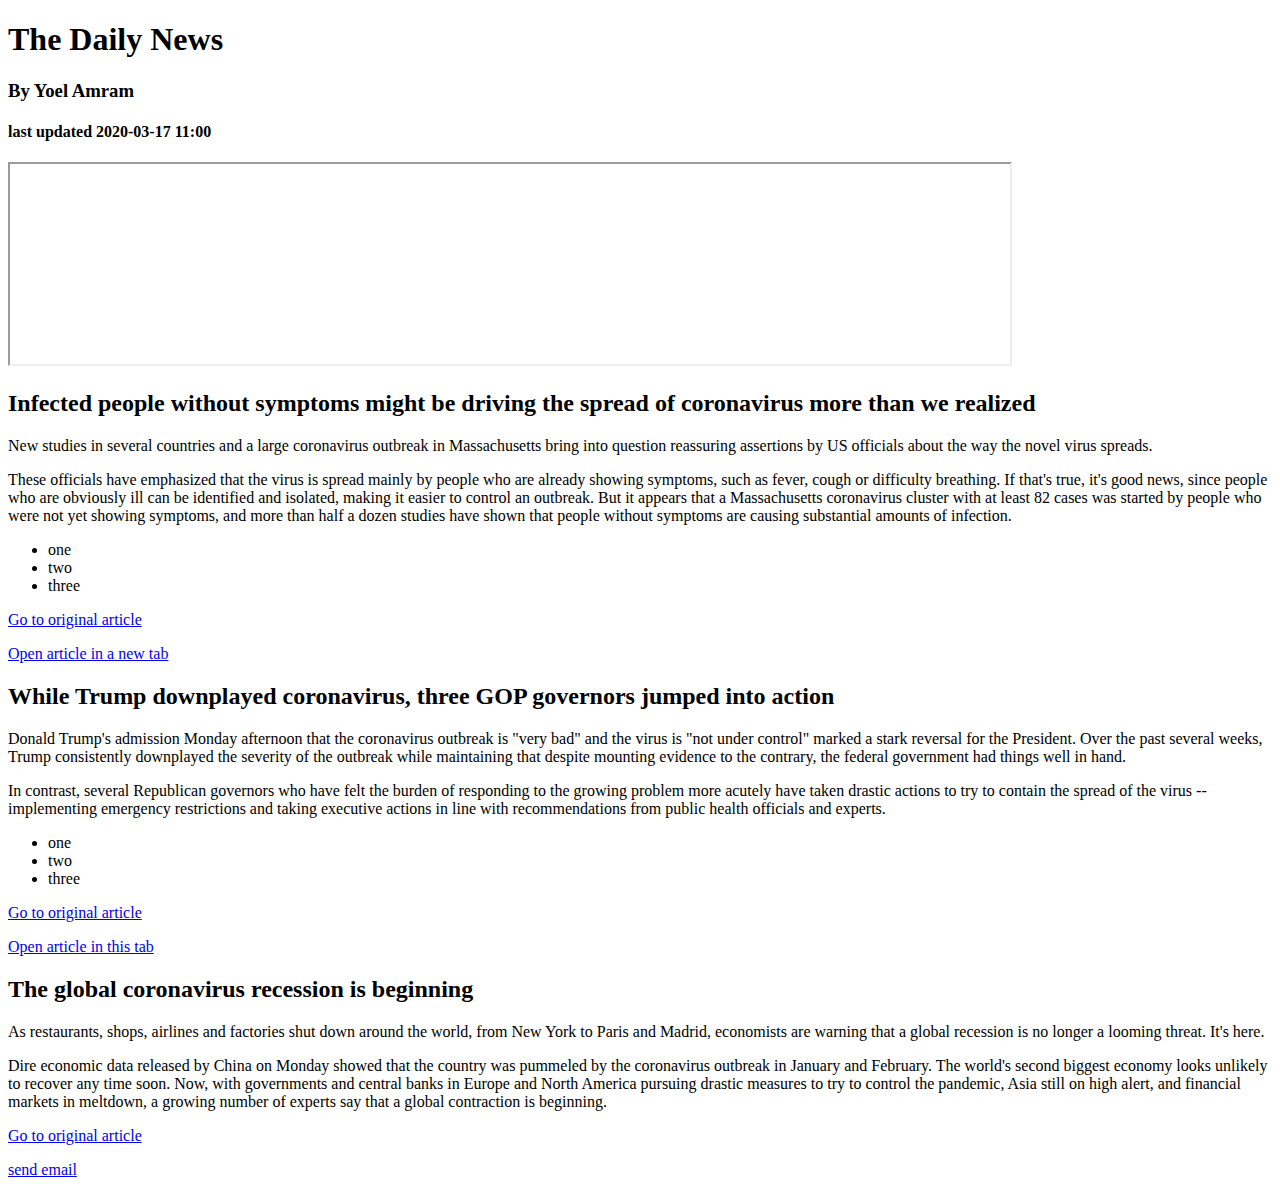
<file: html-basic/html-ex1-p1.html>
<!DOCTYPE html>
<html lang="en">
<head>
    <meta charset="UTF-8">
    <title>The Daily News</title>
</head>
<body>
<header>
    <h1>The Daily News</h1>
    <h3>By Yoel Amram</h3>
    <h4>last updated 2020-03-17 11:00</h4>
</header>
<main>
    <iframe width="1000" height="200" src="http://www.ynet.co.il" sandbox="allow-scripts">ynet</iframe>
    <div>
      <h2>Infected people without symptoms might be driving the spread of coronavirus more than we realized</h2>
      <p>
          New studies in several countries and a large coronavirus outbreak in Massachusetts bring into question reassuring assertions by US officials about the way the novel virus spreads.</p>
      <p>
          These officials have emphasized that the virus is spread mainly by people who are already showing symptoms, such as fever, cough or difficulty breathing. If that's true, it's good news, since people who are obviously ill can be identified and isolated, making it easier to control an outbreak.
          But it appears that a Massachusetts coronavirus cluster with at least 82 cases was started by people who were not yet showing symptoms, and more than half a dozen studies have shown that people without symptoms are causing substantial amounts of infection.
      </p>
        <ul>
            <li>one</li>
            <li>two</li>
            <li>three</li>
        </ul>
        <p><a href="https://edition.cnn.com/2020/03/14/health/coronavirus-asymptomatic-spread/index.html">Go to original article</a></p>
      <p><a href="html-ex1-p2.html" target="_blank">Open article in a new tab</a></p>
    </div>
    <div>
        <h2>While Trump downplayed coronavirus, three GOP governors jumped into action</h2>
        <p>
            Donald Trump's admission Monday afternoon that the coronavirus outbreak is "very bad" and the virus is "not under control" marked a stark reversal for the President. Over the past several weeks, Trump consistently downplayed the severity of the outbreak while maintaining that despite mounting evidence to the contrary, the federal government had things well in hand.
        </p>
        <p>
            In contrast, several Republican governors who have felt the burden of responding to the growing problem more acutely have taken drastic actions to try to contain the spread of the virus -- implementing emergency restrictions and taking executive actions in line with recommendations from public health officials and experts.
        </p>
        <ul>
            <li>one</li>
            <li>two</li>
            <li>three</li>
        </ul>
        <p><a href="https://edition.cnn.com/2020/03/16/politics/gop-governors-coronavirus-trump/index.html">Go to original article</a></p>
        <p><a href="html-ex1-p3.html">Open article in this tab</a></p>
    </div>
    <div>
        <h2>The global coronavirus recession is beginning</h2>
        <p>
            As restaurants, shops, airlines and factories shut down around the world, from New York to Paris and Madrid, economists are warning that a global recession is no longer a looming threat. It's here.
        </p>
        <p>
            Dire economic data released by China on Monday showed that the country was pummeled by the coronavirus outbreak in January and February. The world's second biggest economy looks unlikely to recover any time soon.
            Now, with governments and central banks in Europe and North America pursuing drastic measures to try to control the pandemic, Asia still on high alert, and financial markets in meltdown, a growing number of experts say that a global contraction is beginning.
        </p>
        <a href="https://edition.cnn.com/2020/03/16/economy/global-recession-coronavirus/index.html">Go to original article</a>
    </div>
</main>
<footer>
    <p>
    <a href="mailto:yoel.amram@gmail.com">send email</a>
    </p>
</footer>
</body>
</html>
</file>
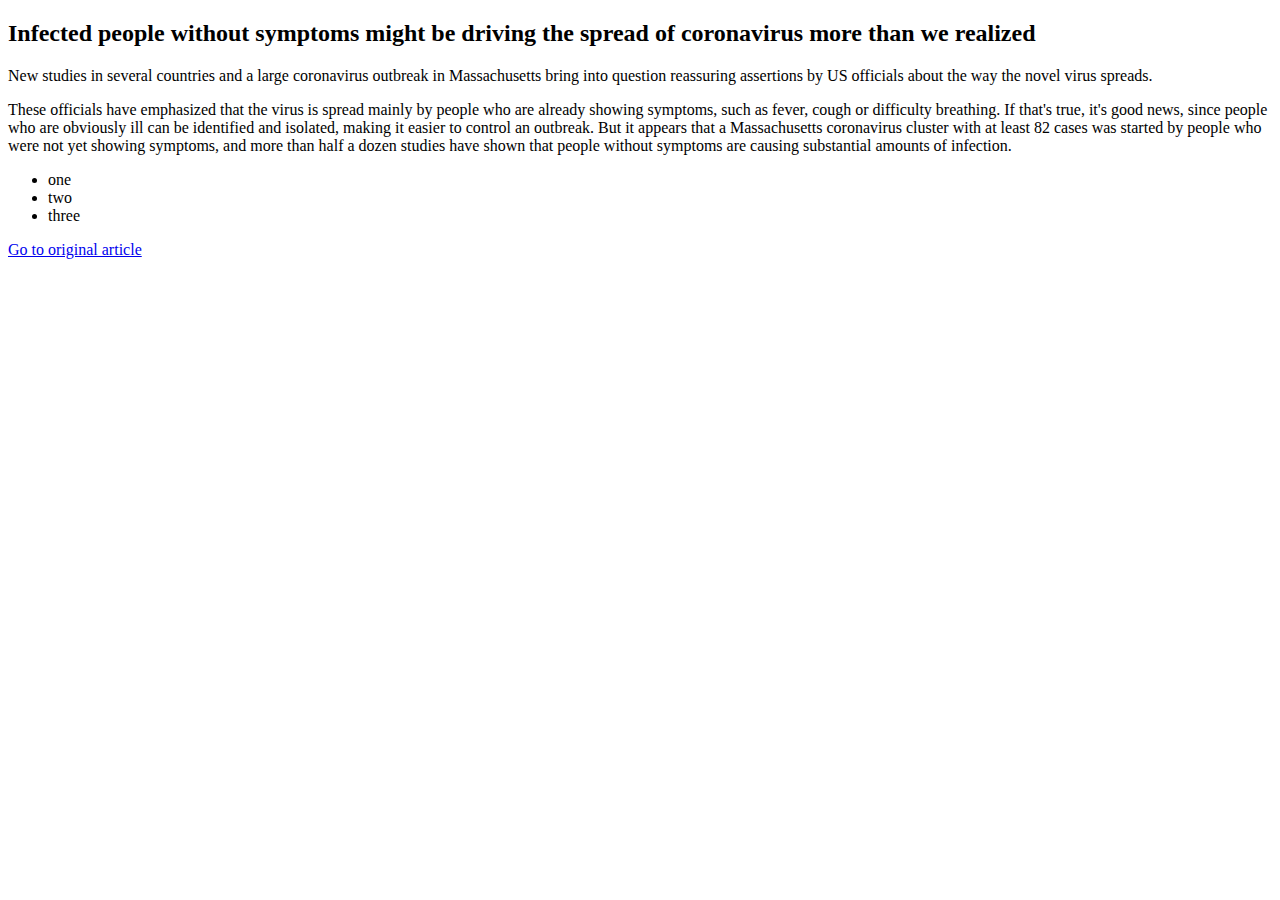
<file: html-basic/html-ex1-p2.html>
<!DOCTYPE html>
<html lang="en">
<head>
    <meta charset="UTF-8">
    <title>Title</title>
</head>
<body>
<div>
    <h2>Infected people without symptoms might be driving the spread of coronavirus more than we realized</h2>
    <p>
        New studies in several countries and a large coronavirus outbreak in Massachusetts bring into question reassuring assertions by US officials about the way the novel virus spreads.</p>
    <p>
        These officials have emphasized that the virus is spread mainly by people who are already showing symptoms, such as fever, cough or difficulty breathing. If that's true, it's good news, since people who are obviously ill can be identified and isolated, making it easier to control an outbreak.
        But it appears that a Massachusetts coronavirus cluster with at least 82 cases was started by people who were not yet showing symptoms, and more than half a dozen studies have shown that people without symptoms are causing substantial amounts of infection.
    </p>
    <ul>
        <li>one</li>
        <li>two</li>
        <li>three</li>
    </ul>
    <a href="https://edition.cnn.com/2020/03/14/health/coronavirus-asymptomatic-spread/index.html">Go to original article</a>
</div>
</body>
</html>
</file>
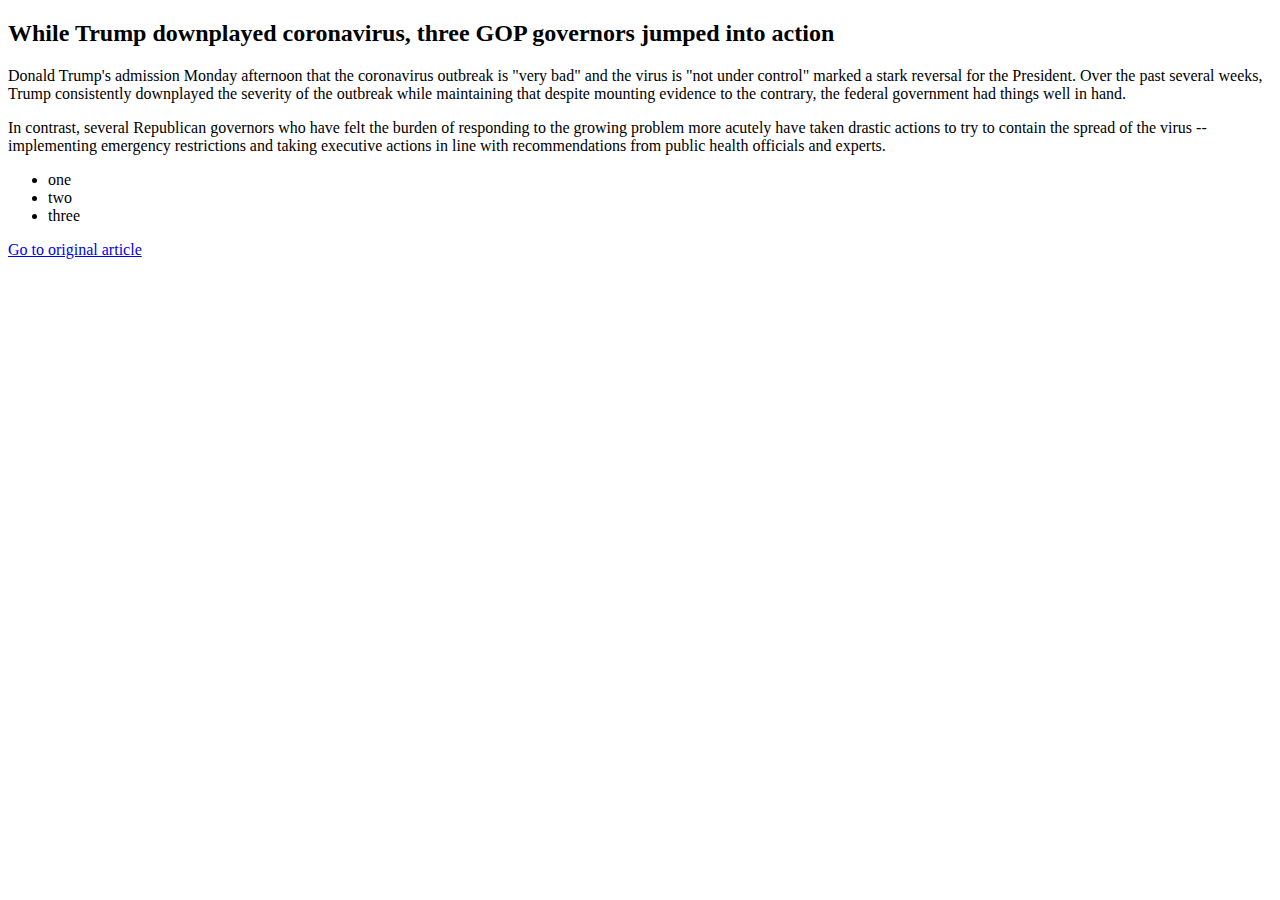
<file: html-basic/html-ex1-p3.html>
<!DOCTYPE html>
<html lang="en">
<head>
    <meta charset="UTF-8">
    <title>Title</title>
</head>
<body>
<div>
    <h2>While Trump downplayed coronavirus, three GOP governors jumped into action</h2>
    <p>
        Donald Trump's admission Monday afternoon that the coronavirus outbreak is "very bad" and the virus is "not under control" marked a stark reversal for the President. Over the past several weeks, Trump consistently downplayed the severity of the outbreak while maintaining that despite mounting evidence to the contrary, the federal government had things well in hand.
    </p>
    <p>
        In contrast, several Republican governors who have felt the burden of responding to the growing problem more acutely have taken drastic actions to try to contain the spread of the virus -- implementing emergency restrictions and taking executive actions in line with recommendations from public health officials and experts.
    </p>
    <ul>
        <li>one</li>
        <li>two</li>
        <li>three</li>
    </ul>
    <a href="https://edition.cnn.com/2020/03/16/politics/gop-governors-coronavirus-trump/index.html">Go to original article</a>
</div>
</body>
</html>
</file>
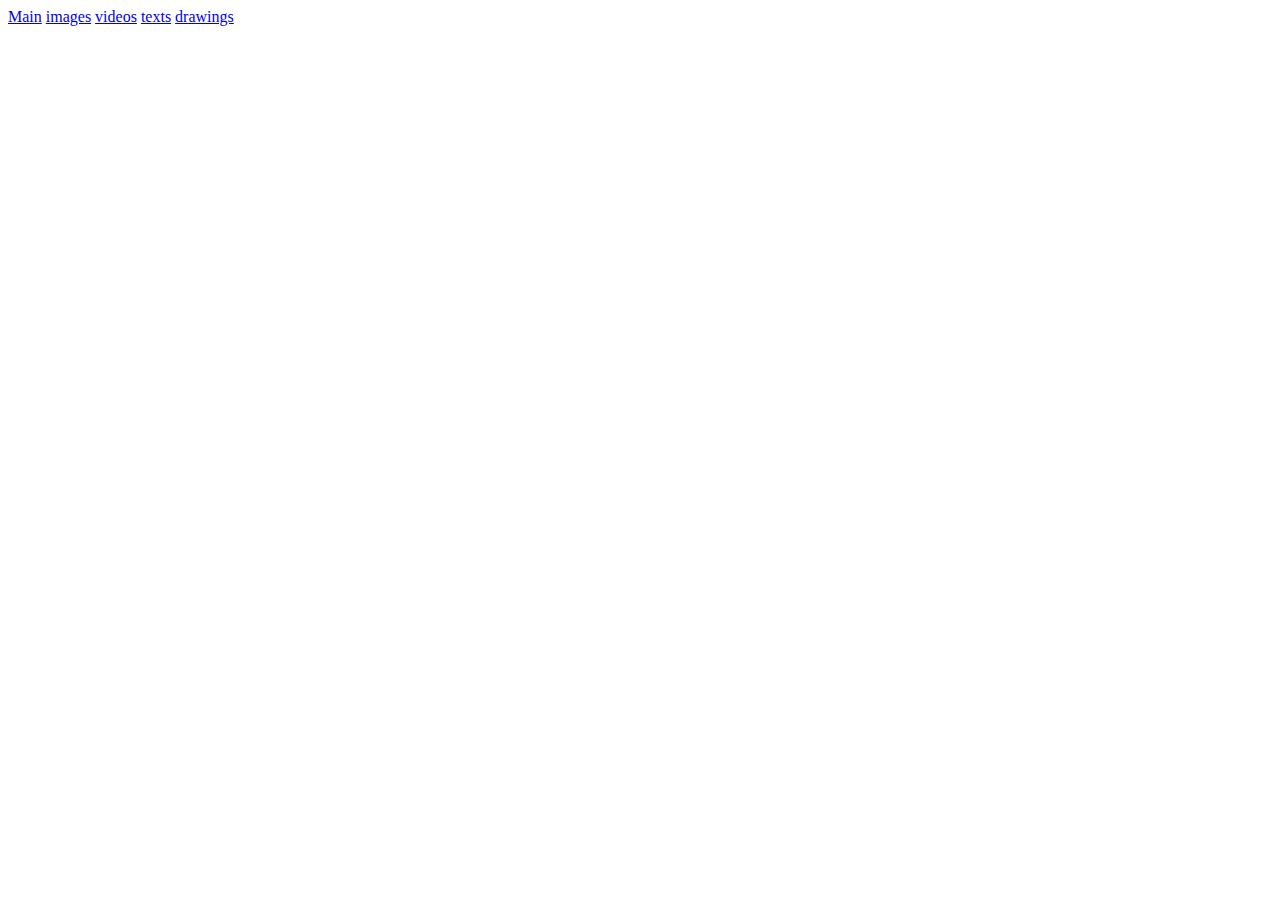
<file: html-multimedia/drawings.html>
<!DOCTYPE html>
<html lang="en">
<head>
    <meta charset="UTF-8">
    <title>Title</title>
</head>
<body>
<a href="main.html">Main</a>
<a href="images.html">images</a>
<a href="videos.html">videos</a>
<a href="texts.html">texts</a>
<a href="drawings.html">drawings</a>
<p></p>



</body>
</html>
</file>
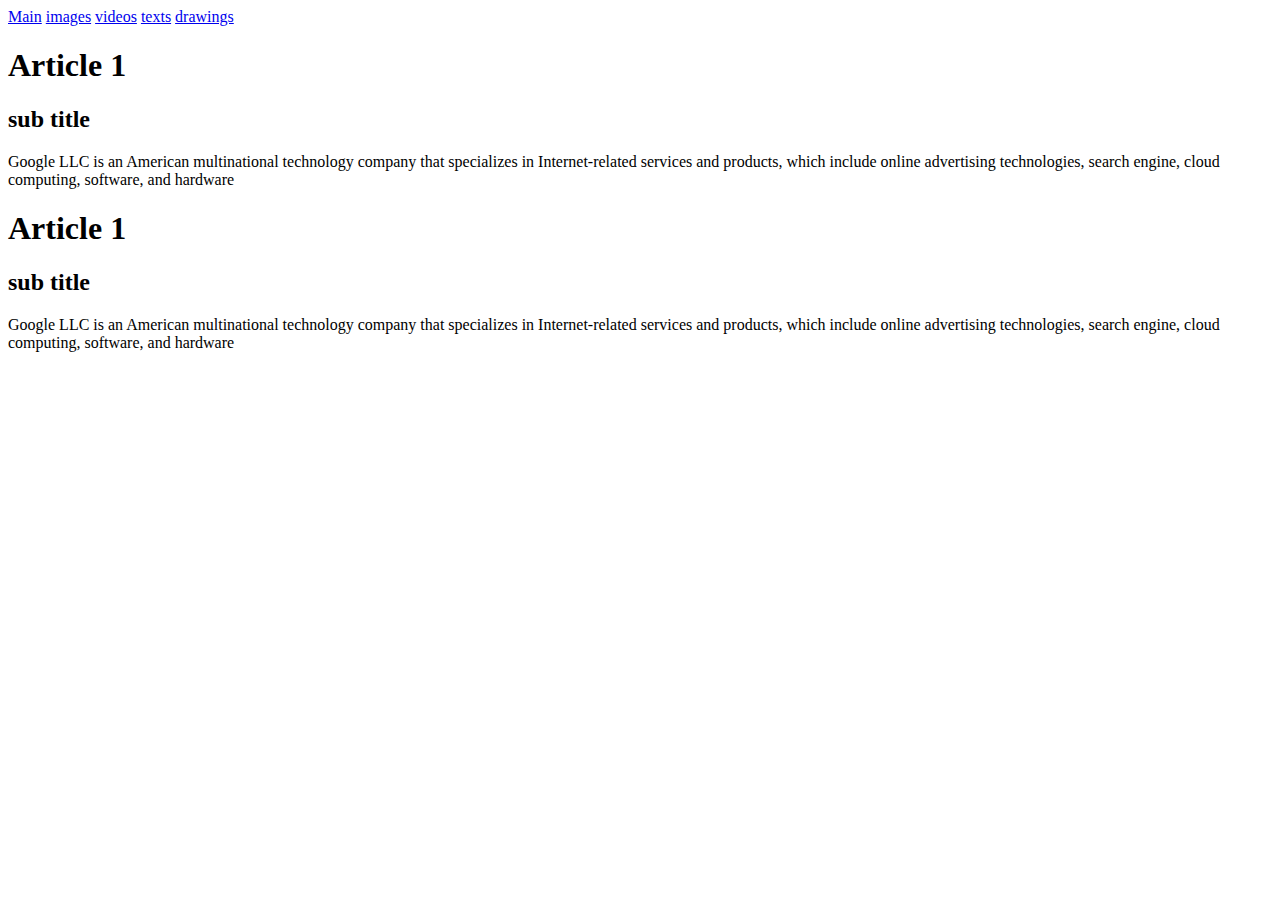
<file: html-multimedia/texts.html>
<!DOCTYPE html>
<html lang="en">
<head>
    <meta charset="UTF-8">
    <title>Title</title>
</head>
<body>
<a href="main.html">Main</a>
<a href="images.html">images</a>
<a href="videos.html">videos</a>
<a href="texts.html">texts</a>
<a href="drawings.html">drawings</a>
<p></p>

<h1>Article 1</h1>
<h2>sub title</h2>
<p>Google LLC is an American multinational technology company that specializes in Internet-related services and products, which include online advertising technologies, search engine, cloud computing, software, and hardware</p>

<h1>Article 1</h1>
<h2>sub title</h2>
<p>Google LLC is an American multinational technology company that specializes in Internet-related services and products, which include online advertising technologies, search engine, cloud computing, software, and hardware</p>

</body>
</html>
</file>
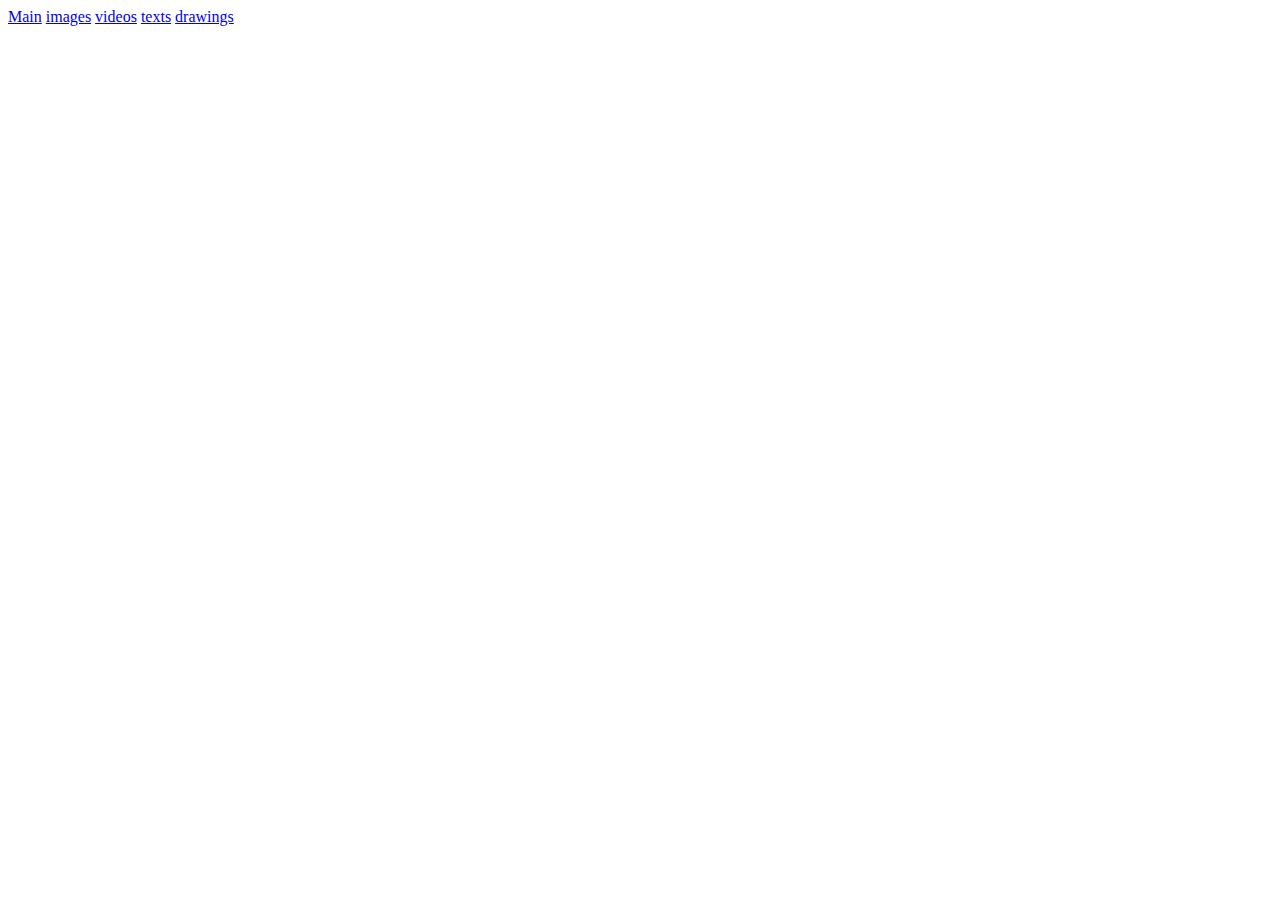
<file: html-multimedia/videos.html>
<!DOCTYPE html>
<html lang="en">
<head>
    <meta charset="UTF-8">
    <title>Title</title>
</head>
<body>
<a href="main.html">Main</a>
<a href="images.html">images</a>
<a href="videos.html">videos</a>
<a href="texts.html">texts</a>
<a href="drawings.html">drawings</a>
<p></p>

<iframe width="560" height="315" src="https://www.youtube.com/embed/aA8fzsE7tWU" frameborder="0" allow="accelerometer; autoplay; encrypted-media; gyroscope; picture-in-picture" allowfullscreen></iframe>
<iframe width="560" height="315" src="https://www.youtube.com/embed/8Ik9qECIWgc" frameborder="0" allow="accelerometer; autoplay; encrypted-media; gyroscope; picture-in-picture" allowfullscreen></iframe>

</body>
</html>
</file>
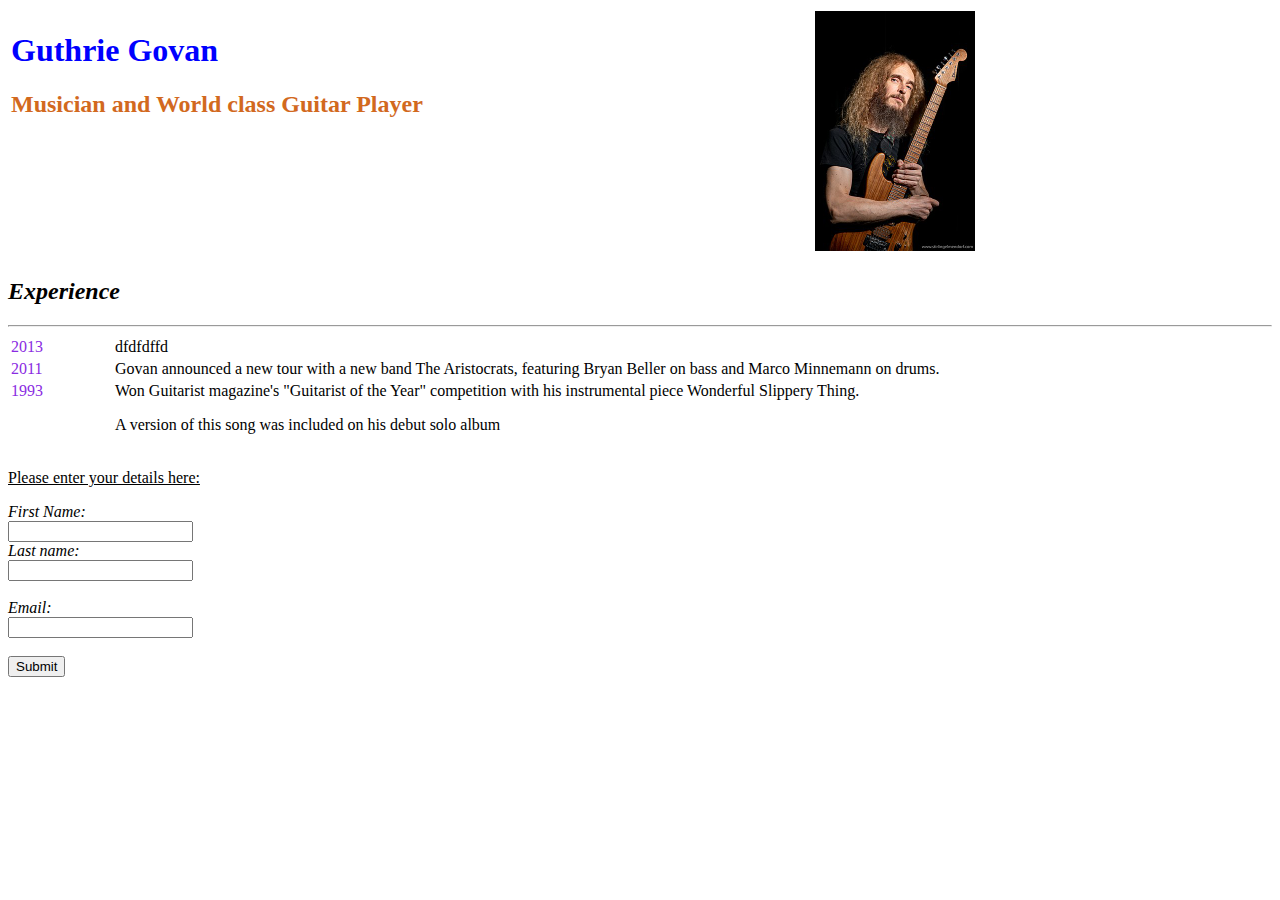
<file: personal-portfolio/portfolio.html>
<!DOCTYPE html>
<html lang="en">
<head>
    <meta charset="UTF-8">
    <title>Guthrie</title>
    <link rel="stylesheet" href="assets/styles.css">
</head>
<body>

<table>
    <tr>
       <td class="desc">
           <h1 class="title">Guthrie Govan</h1>
           <h2 class="profession">Musician and World class Guitar Player</h2>
       </td>
       <td>
           <img src="assets/320px-Guthrie_Govan_Stirling_Elmendorf_2019.jpg" height="240" width="160">
       </td>
    </tr>
</table>


<h2 id="experience">Experience</h2>
<hr>

<table class="experience-table" style="width:100%">
    <tr>
        <td>2013</td>
        <td>dfdfdffd</td>
    </tr>
    <tr>
        <td>2011</td>
        <td>Govan announced a new tour with a new band The Aristocrats, featuring Bryan Beller on bass and Marco Minnemann on drums.</td>
    </tr>
    <tr>
        <td>1993</td>
        <td>
            Won Guitarist magazine's "Guitarist of the Year" competition with his instrumental piece Wonderful Slippery Thing.
            <p>A version of this song was included on his debut solo album</p>
        </td>
    </tr>
</table>

<p class="details-title">
    Please enter your details here:
</p>
<form action="/submit" method="get">
    <label for="fname">First Name:</label><br>
    <input type="text" id="fname" name="fname"><br>
    <label for="lname">Last name:</label><br>
    <input type="text" id="lname" name="lname"><br><br>
    <label for="email">Email:</label><br>
    <input type="email" id="email" name="email"><br><br>
    <input type="submit" value="Submit">
</form>

</body>
</html>
</file>
<file: personal-portfolio/assets/styles.css>
.desc {
    vertical-align: top;
    width: 800px;
}

.title {
    color: blue;
}

.profession {
    color: chocolate;
}

#experience {
    font-weight: bold;
    font-style: italic;
}

.experience-table td:first-child {
    color: blueviolet;
    width: 100px;
    vertical-align: top;
}

table, td, tr {
    border: 1px  black;
}

.details-title {
    text-decoration: underline;
}

form label {
    font-style: italic;
}
</file>
